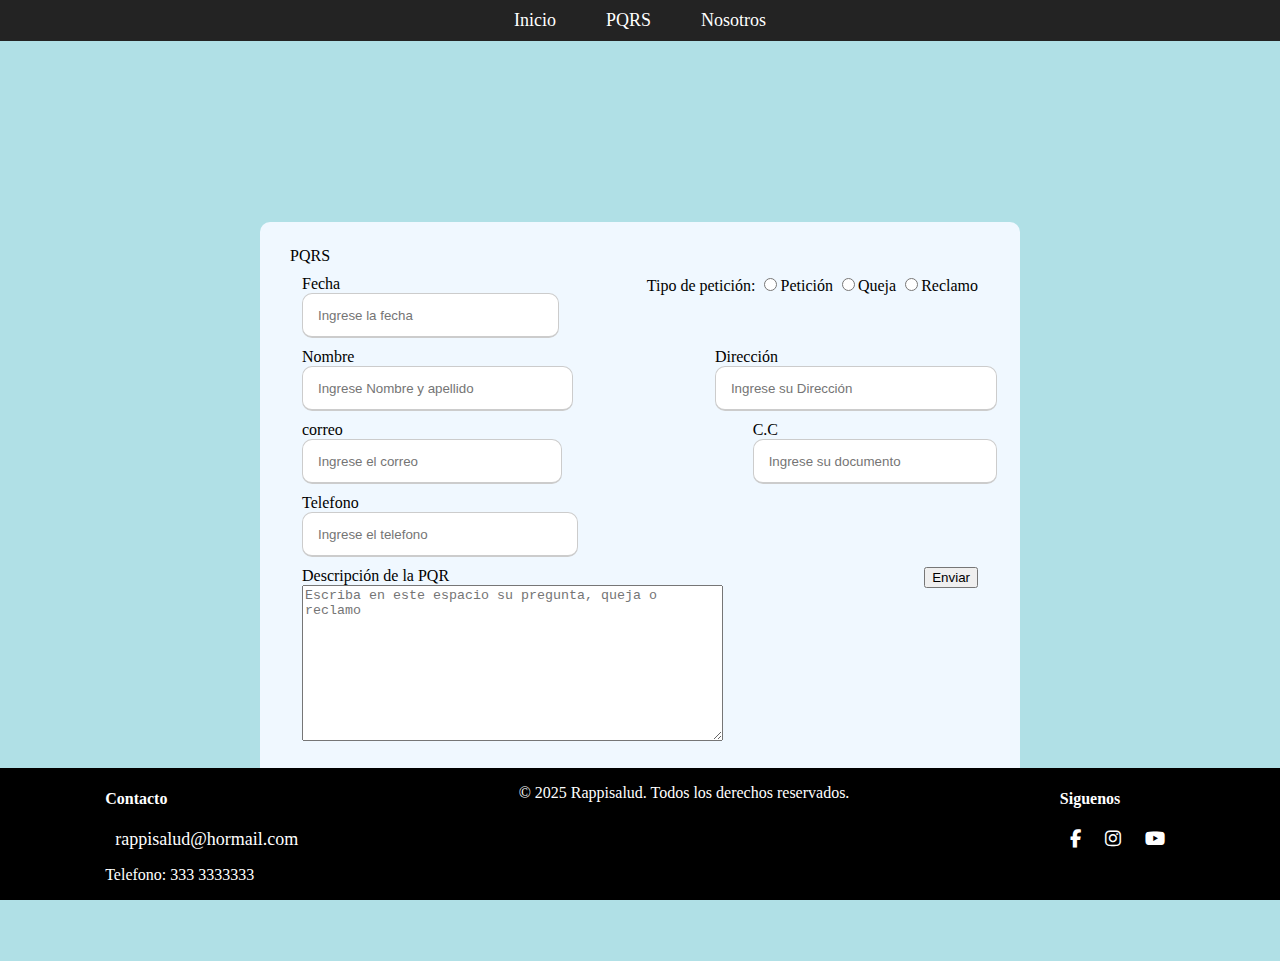
<file: pqrs.html>
<!DOCTYPE html>
<html lang="en">
<head>
    <meta charset="UTF-8">
    <meta name="viewport" content="width=device-width, initial-scale=1.0">
    <title>Document</title>
    <link rel="stylesheet" href="defaul.css">
    <link rel="stylesheet" href="hoja2.css">
    <link rel="stylesheet" href="https://cdnjs.cloudflare.com/ajax/libs/font-awesome/6.2.1/css/all.min.css">
</head>
<body>
    <header>
        <nav class="menu">
            <ul>
                <li><a href="index.html">Inicio</a></li>
                <li><a href="pqrs.html">PQRS</a></li>
                <li><a href="nosotros.html">Nosotros</a></li>
            </ul>
        </nav>
    </header>
    <div class="fondo">
    <div class="contenedor">
        <div class="titulo">PQRS</div>
        <form action="#">
            <div class="formulario" id="aux">
                <span>Fecha</span>
                <input type="text" placeholder="Ingrese la fecha">
            </div>
            <div class="formulario">
                <span>Tipo de petición: </span>
                <input type="radio" name="tipo" value="peticion">Petición
                <input type="radio" name="tipo" value="queja">Queja
                <input type="radio" name="tipo" value="reclamo">Reclamo
            </div>
            
            <div class="formulario" id="aux">
                <span>Nombre</span>
                <input type="text" placeholder="Ingrese Nombre y apellido">
            </div>
            <div class="formulario" id="aux">
                <span>Dirección</span>
                <input type="text" placeholder="Ingrese su Dirección">
            </div>
            <div class="formulario" id="aux">
                <span>correo</span>
                <input type="email" placeholder="Ingrese el correo">
            </div>
            <div class="formulario" id="aux">
                <span>C.C</span>
                <input type="text" placeholder="Ingrese su documento">
            </div>
            <div class="formulario" id="aux">
                <span>Telefono</span>
                <input type="number" placeholder="Ingrese el telefono">
            </div>
            <div class="formulario" id="aux">
                <label for="pqs">Descripción de la PQR</label>
                <br>
                <textarea name="pqr" id="pqr" rows="10" cols="50" placeholder="Escriba en este espacio su pregunta, queja o reclamo"></textarea>
            </div>

            <div class="button">
                <input type="submit" value="Enviar">
            </div>
        </form>
    </div>

    </div>
    <footer>
        <div class="container">
            <div class="contacto">
                <h4>Contacto</h4>
                <a href="rappisalud@hotmail.com">rappisalud@hormail.com</a>
                <p> Telefono: 333 3333333</p>

            </div>

            <p>© 2025 Rappisalud. Todos los derechos reservados.</p>

            <div class="redesSociales">
                <h4>Siguenos</h4>
                <a target="_blank" href="https://www.facebook.com"><i class="fab fa-facebook-f"></i></a>
                <a target="_blank" href="https://www.instagram.com"><i class="fab fa-instagram"></i></a>
                <a target="_blank" href="https://www.youtube.com"><i class="fab fa-youtube"></i></a>

            </div>
        </div>
    </footer>
    
</body>
</html>
</file>
<file: defaul.css>
body{
    background: powderblue;
}
/* ESTO SERIA SOLO PARA EL MENU DE ARRIBA */
/* Quitamos margenes y estilos defaul */
body, ul {
    margin: 0;
    padding: 0;
}

/* Estilo general para el menú */
.menu ul {
    list-style: none; 
    display: flex;    
    justify-content: center; 
    background-color: #232323; 
    padding: 10px 0; /
}

li {
    margin: 0 15px; 
}

a {
    text-decoration: none; 
    color: white;         
    font-size: 18px;       
    padding: 5px 10px;    
    transition: background-color 0.3s; 
}

a:hover {
    background-color: #555; 
    border-radius: 5px;     
}
/* ESTO ES PARA EL FOOTER*/
.container{
    display: flex;
    justify-content:space-around;
}
footer{
    color: white;
    background-color: black;
    position: absolute;
    bottom: 0;
    width: 100%;
}
</file>
<file: hoja2.css>
body{
    margin: 0;
    padding: 0;
    box-sizing: border-box;
}

.fondo{
    display: flex;
    height: 100vh;
    justify-content: center;
    align-items: center;
    padding: 10px;
}
.contenedor{
    max-width: 700px;
    width: 100%;
    padding: 25px 30px;
    background-color: aliceblue;
    border-radius: 10px;
}
.contenedor form{
    display: flex;
    flex-wrap: wrap;
    justify-content: space-between;
    margin: 10px 12px 0;
}
form .formulario{
    margin-bottom: 10px;
}
form span{
    font-weight: 500;
    margin-bottom: 5px;
}
#aux input{
    height: 40px;
    width: 100%;
    outline: none;
    border-radius: 10px;
    border: 1px solid #ccc;
    padding-left: 15px;
    border-bottom-width: 2px;
}
</file>
